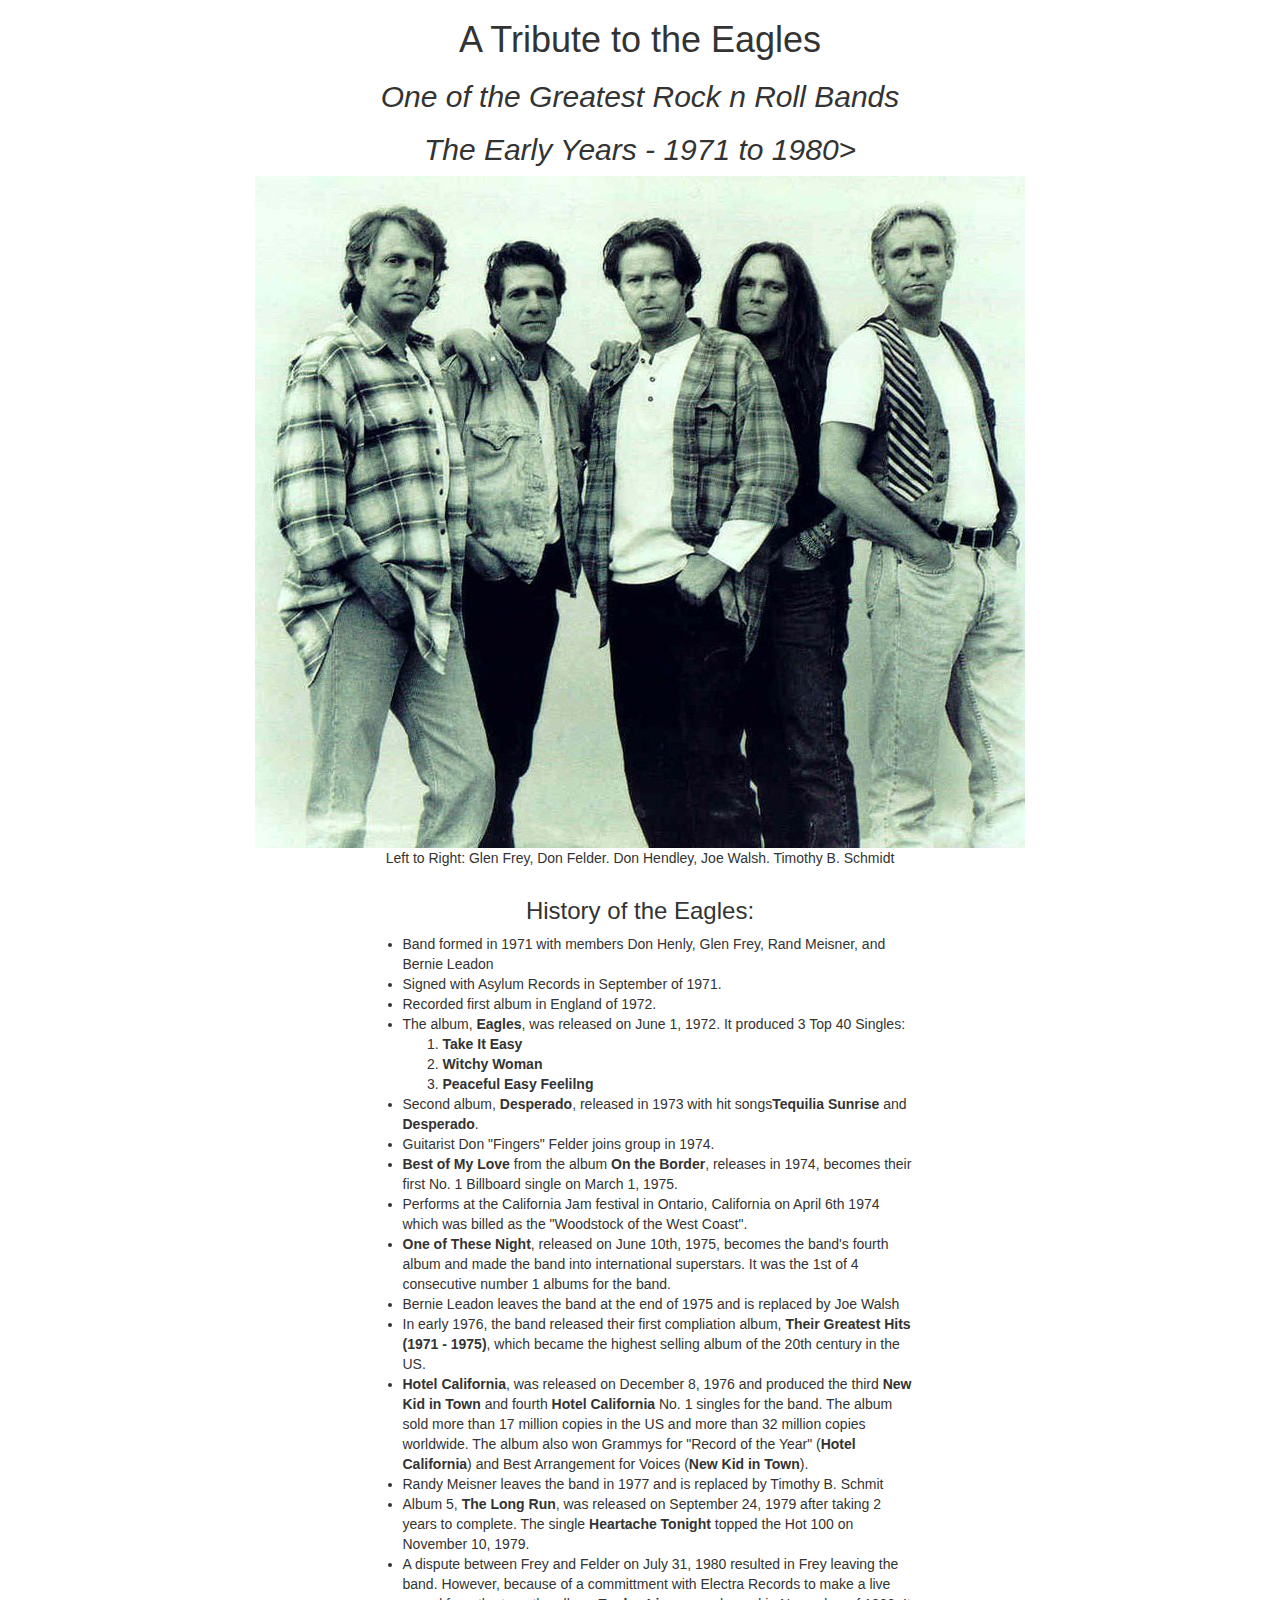
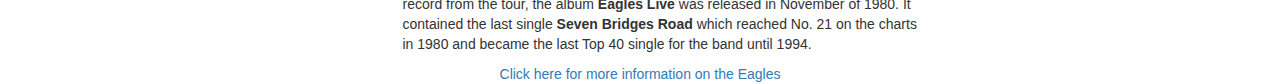
<file: Eagles Tribute/index.html>
<!DOCTYPE html>
<html lang="en" >
<head>
  <meta charset="UTF-8">
  <title>CodePen - A Pen by Joe Breal</title>
  <link rel="stylesheet" href="./style.css">

</head>
<body>
<!-- partial:index.partial.html -->
<!DOCTYPE html>
<html>
<head>
	<title>A Tribute to the Eagles</title>
	<link rel="stylesheet" href="https://maxcdn.bootstrapcdn.com/bootstrap/3.3.7/css/bootstrap.min.css" integrity="sha384-BVYiiSIFeK1dGmJRAkycuHAHRg32OmUcww7on3RYdg4Va+PmSTsz/K68vbdEjh4u" crossorigin="anonymous">
</head>
<body>
<div id="main">
	<div class="container">
		<h1 id="title" class="text-center">A Tribute to the Eagles</h1>
		<h2 class="text-center"><em>One of the Greatest Rock n Roll Bands</em></h2>
		<h2 class="text-center"><em>The Early Years - 1971 to 1980></em></h2>
		<div id="img-div" class="jumbotran" class="img-fluid">
			<img id="image" class="img-fluid class=img-responsive center-block" alt="Responsive image" src="Eagles.jpg" alt="The Eagles">
			<p id="img-caption" class="text-center">Left to Right: Glen Frey, Don Felder. Don Hendley, Joe Walsh. Timothy B. Schmidt</p>
		</div> <!-- end of jumbotran -->
	</div> <!-- end of container -->
</div><!-- end of main -->


<div class="container">
	<div id="tribute-info">
		<div class="row">
			<div class="col-md-3"></div>
			<div class="col-md-6 text-center">
				<h3> History of the Eagles:</h3>
				<ul class="text-left">
					<li>Band formed in 1971 with members Don Henly, Glen Frey, Rand Meisner, and Bernie Leadon</li>
					<li>Signed with Asylum Records in September of 1971.</li>
					<li>Recorded first album in England of 1972.</li>
					<li>The album, <strong>Eagles</strong>, was released on June 1, 1972. It produced 3 Top 40 Singles:</li>
						<ol class="text-left">
							<li><strong>Take It Easy</strong></li>
							<li><strong>Witchy Woman</strong></li>
							<li><strong>Peaceful Easy Feelilng</strong></li>
						</ol>
					<li>Second album, <strong>Desperado</strong>, released in 1973 with hit songs<strong>Tequilia Sunrise</strong> and <strong>Desperado</strong>.</li>
					<li>Guitarist Don "Fingers" Felder joins group in 1974.</li>
					<li><strong>Best of My Love</strong> from the album <strong>On the Border</strong>, releases in 1974, becomes their first No. 1 Billboard single on March 1, 1975.</li>

					<li>Performs at the California Jam festival in Ontario, California on April 6th 1974 which was billed as the "Woodstock of the West Coast".</li>
					<li><strong>One of These Night</strong>, released on June 10th, 1975, becomes the band's fourth album and made the band into international superstars. It was the 1st of 4 consecutive number 1 albums for the band.</li>
					<li>Bernie Leadon leaves the band at the end of 1975 and is replaced by Joe Walsh</li>
					<li>In early 1976, the band released their first compliation album, <strong>Their Greatest Hits (1971 - 1975)</strong>, which became the highest selling album of the 20th century in the US.</li>
					<li><strong>Hotel California</strong>, was released on December 8, 1976 and produced the third <strong>New Kid in Town</strong> and fourth <strong>Hotel California</strong> No. 1 singles for the band. The album sold more than 17 million copies in the US and more than 32 million copies worldwide. The album also won Grammys for "Record of the Year" (<strong>Hotel California</strong>) and Best Arrangement for Voices (<strong>New Kid in Town</strong>).</li>
					<li>Randy Meisner leaves the band in 1977 and is replaced by Timothy B. Schmit</li>
					<li>Album 5, <strong>The Long Run</strong>, was released on September 24, 1979 after taking 2 years to complete. The single <strong>Heartache Tonight</strong> topped the Hot 100 on November 10, 1979.</li>
					<li>A dispute between Frey and Felder on July 31, 1980 resulted in Frey leaving the band. However, because of a committment with Electra Records to make a live record from the tour, the album <strong>Eagles Live</strong> was released in November of 1980. It contained the last single <strong>Seven Bridges Road</strong> which reached No. 21 on the charts in 1980 and became the last Top 40 single for the band until 1994.</li>
				</ul>
				<a id="tribute-link" class="text-center" target=_blank href="https://en.wikipedia.org/wiki/Eagles_(band)">Click here for more information on the Eagles</a>
			</div>
			<div class="col-md-3"></div>
		</div> <!-- end of class row -->
	</div> <!-- end of tribute-info -->
</div> <!-- end of container -->

<script src="https://code.jquery.com/jquery-2.1.4.js"></script>
<script src="https://maxcdn.bootstrapcdn.com/bootstrap/3.3.7/js/bootstrap.min.js">
<!-- <script src='https://cdn.freecodecamp.org/testable-projects-fcc/v1/bundle.js'></script><script  src="./script.js"></script> -->
</script>
</body>
</html>
</file>
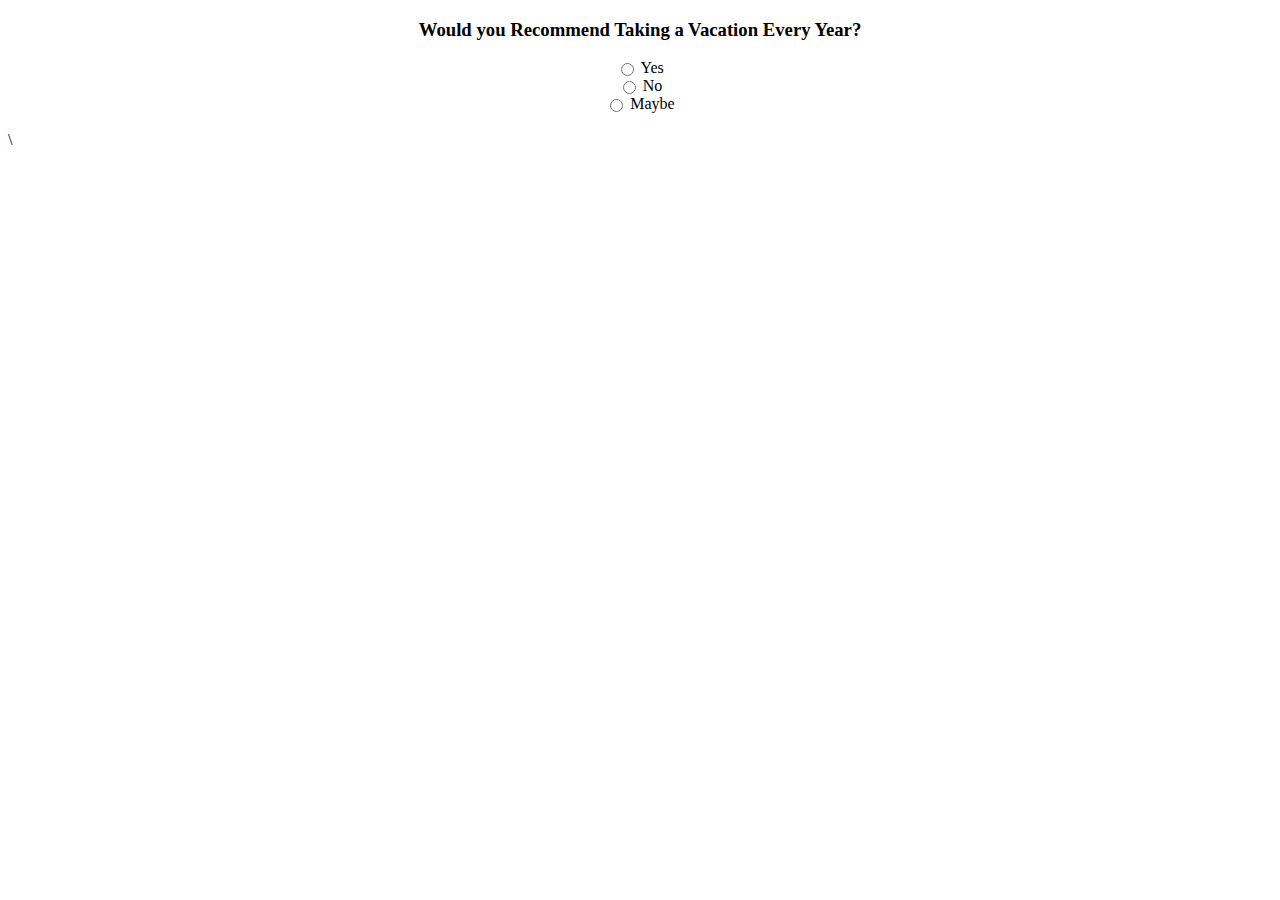
<file: Test/index.html>
<!DOCTYPE html>
<html lang="en">
<head>
    <link rel="stylesheet" href="styles.css">
</head>
<body>
    <!--radio selection in form-->
    <h3>Would you Recommend Taking a Vacation Every Year?</h3>
    <div class="radio">
        <input type="radio" id="yes" value="Yes">
        <label for="yes">Yes</label><br>
    </div>
    <div class="radio">
        <input type="radio" id="no" value="No">
        <label for="no">No</label><br>
    </div>
    <div class="radio">
        <input type="radio" id="maybe">
        <label for="maybe">Maybe</label><br><br>
    </div>
</body>\
</html>
</file>
<file: Eagles Tribute/style.css>
#img {
  max-width: 100%;
  height: auto;
  align-content: center;
}

.img-fluid {
  display: block;
}
</file>
<file: Test/styles.css>
body {
   /* text-align: center; */
}

h3 {
    text-align: center;
}
input[type="radio"] {
    margin-top: -1px;
    vertical-align: middle;
}

.radio {
    align-items: center;
    text-align: center; 
    
}
</file>
